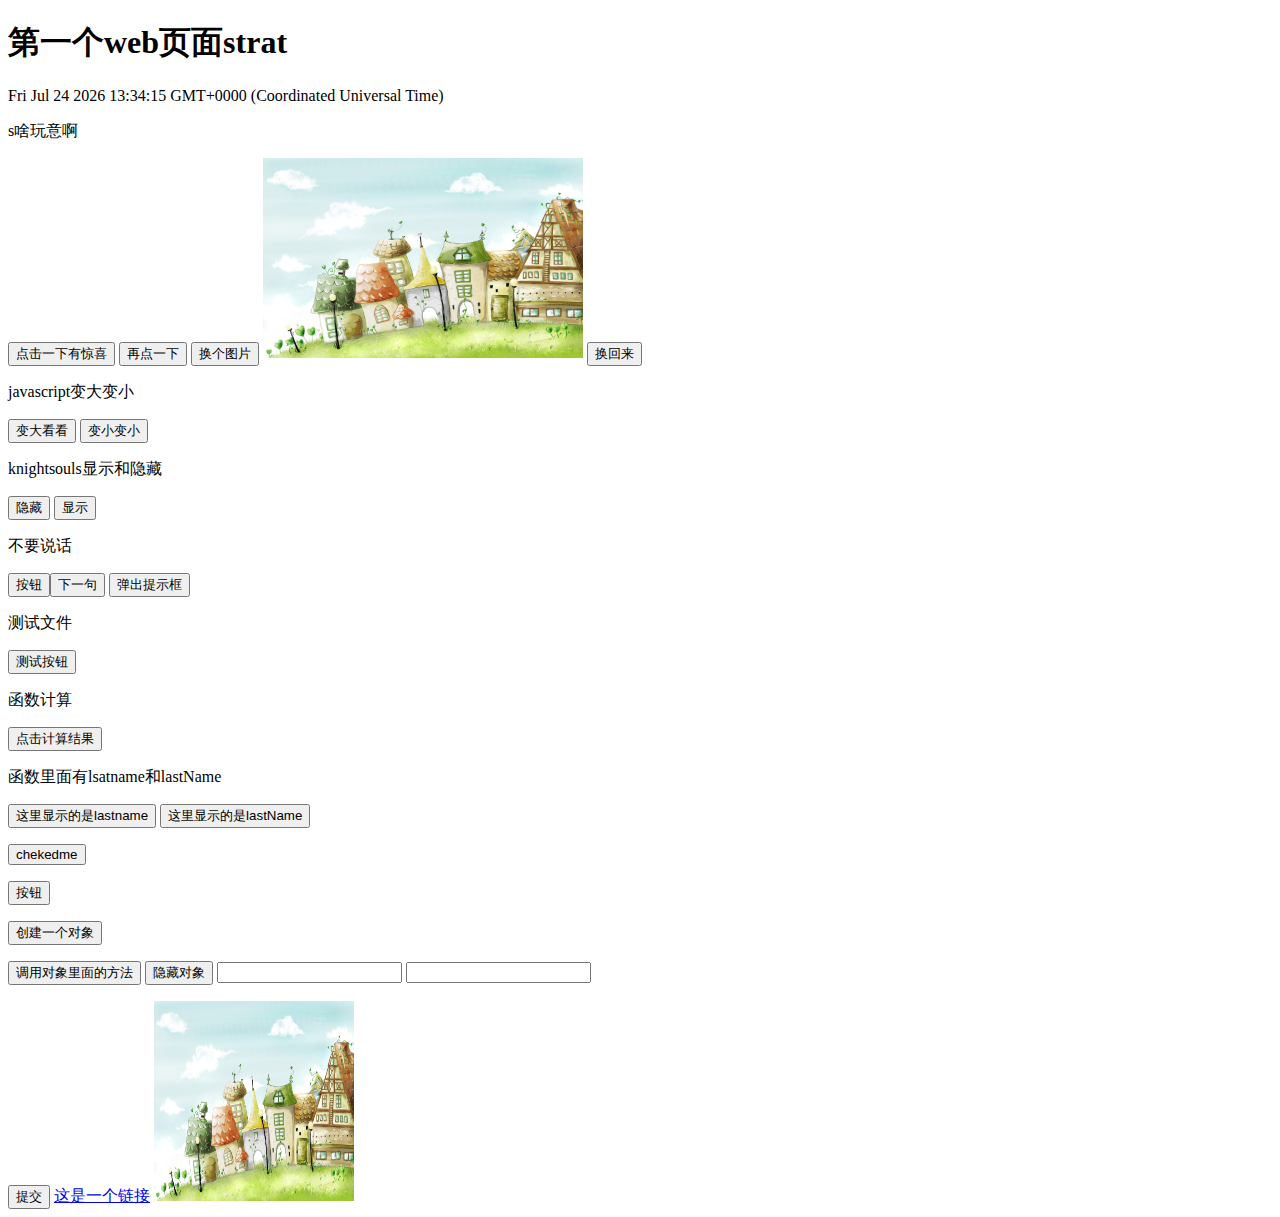
<file: .github/workflows/index.html>
<!DOCTYPE html>
<html>

<head>
    <meta charset="utf-8">
    <title>souls</title>
    <script>
        function chiled() {
            document.getElementById('no').innerHTML = '愿意在角落唱沙哑的歌'
        }
        function chiled2() {
            document.getElementById('no').innerHTML = '灯光再亮也抱住你'
        }
    </script>
    <script src="./test.js"></script>
</head>
<h1>第一个web页面strat</h1>
<script>
    document.write(Date());        
</script>

<body>
    <!-- / /javascript 改变页面文字 -->
    <p id="a">s啥玩意啊</p>
    <button type="button" onclick="document.getElementById('a').innerHTML='没有惊喜'">点击一下有惊喜</button>
    <button type="button" onclick="document.getElementById('a').innerHTML='我又回来了'">再点一下</button>
    <!-- / /改变图片地址 -->
    <button onclick="img()" height="200" weight="100">换个图片</button>
    <img src="./image/a.jpg" id="img" style="text-align: center;" height="200"
        weight="100">
    <button onclick="img1()">换回来</button>
    <!-- 改变css样式 -->
    <p id="style">javascript变大变小</p>
    <button type="button" onclick="document.getElementById('style').style.fontSize='36px'">变大看看</button>
    <button type="button" onclick="document.getElementById('style').style.fontSize='30px'">变小变小</button>
    <!-- 隐藏显示元素 -->
    <p id="hidden">knightsouls显示和隐藏</p>
    <button type="button" onclick="document.getElementById('hidden').style.display='none'">隐藏</button>
    <button onclick="document.getElementById('hidden').style.display='block'">显示</button>
    <!-- javascript改变文字 -->
    <p id="no">不要说话</p>
    <button onclick="chiled()">按钮</button><button onclick="chiled2()">下一句</button>
    <script>
        function chiled() {
            document.getElementById('no').innerHTML = '愿意用黑色铅笔在地上画圈圈';
        }
    </script>
    <!-- 弹框 -->
    <button type="button" onclick="mylove()" id="mylove">弹出提示框</button>
    <script>
        function mylove() {
            window.alert("弹窗提示");
        }
    </script>
    <!-- 引入外部javascript文件 -->
    <p id="s">测试文件</p>
    <button type="button" onclick="s()">测试按钮</button>
    <!-- 函数计算 -->
    <p id="sa">函数计算</p>
    <button onclick="sa()" type="button">点击计算结果</button>
    <!-- 大写敏感 -->
    <p id="sb">函数里面有lsatname和lastName</p>
    <button onclick="sb()">这里显示的是lastname</button>
    <button onclick="sb1()">这里显示的是lastName</button>
    <!-- 字符串和数据的引用 -->
    <p id="sc"></p>
    <button onclick="sc()">chekedme</button>

    <!-- 运算符应用 -->
    <p id="sd"></p>
    <button onclick="sd()" type="button" weight="30" color="red">按钮</button>

    <!--创建对象 -->
    <p id="se"></p>
    <button onclick="se()" type="button">创建一个对象</button>

    <!-- 调用对象里面的初始化信息 -->
    <p id="sf"></p>
    <button onclick="sf()" type="button">调用对象里面的方法</button>
    <button onclick="sg()" type="button">隐藏对象</button>

    <!-- 带参函数 -->
    <input id="aa"  />
    <input id="ab" >
    <p id="ac"></p>
    <button onclick="aa()">提交</button>

    <a href="./image/a.jpg">这是一个链接</a>

    <img src="./image/a.jpg" width="200" height="200" />



</body>

</html>
</file>
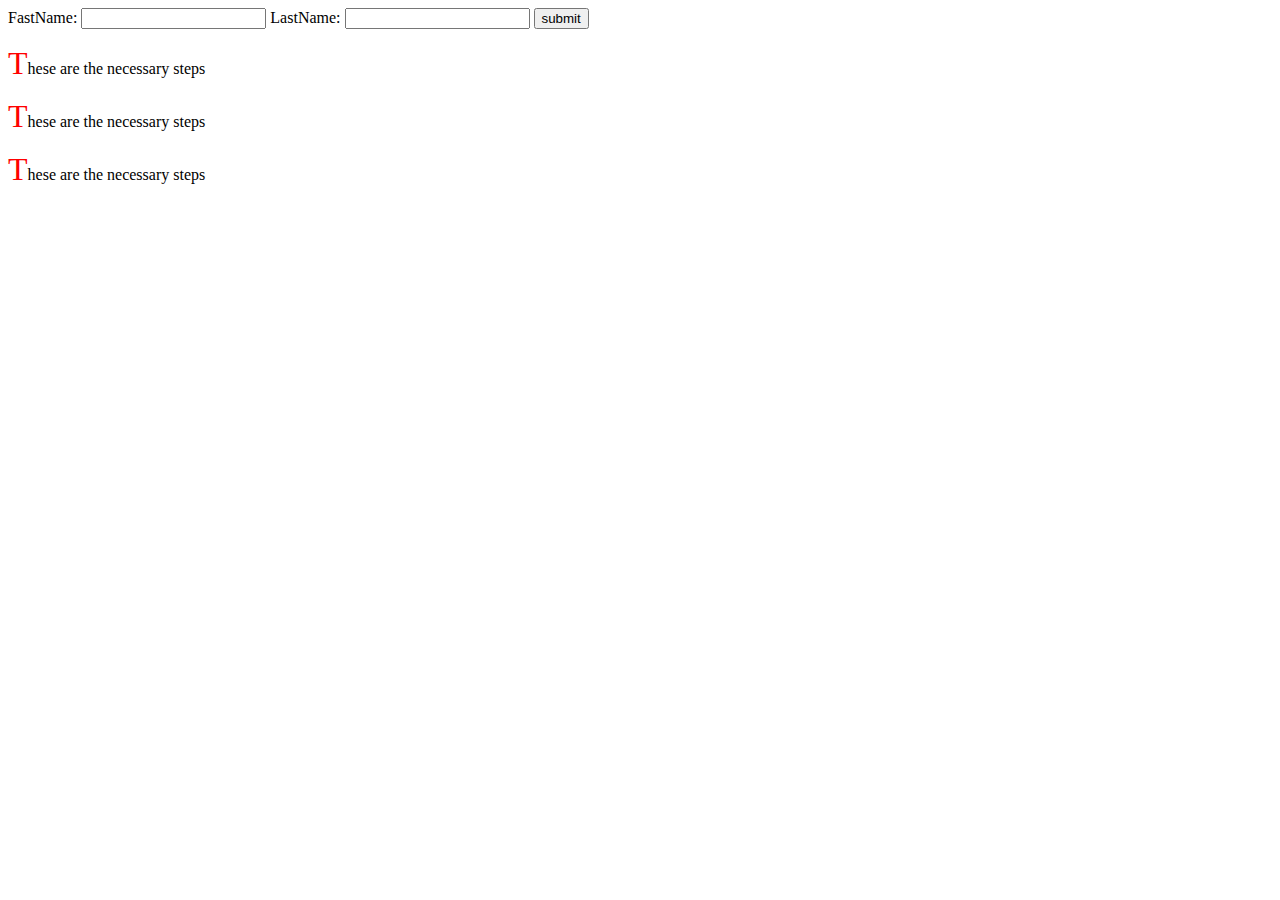
<file: .github/HTML/instance.html>
<!DOCTYPE PUBLIC "-//W3C//DTD HTML 4.01 Transitional//EN"> 
<html>
    <head>
        <meta charset="utf-8">
        <title>css</title>
        <link rel="stylesheet" src = "../CSS/instancCSS.css">
        <style type="text/css"></style>
    </head>
    <body>
        <!-- <p id="hah">段落标签p</p>
        <p>br是换行符号<br>用了换行符号</p>
        <a href="www.baidu.com">a符号是超链接 ,img是图片</a>
        <img src="F:\VScode\github\souls\.github\workflows\image\a.jpg" height="100" weight = "100">
        <p>hr是水平线符号table是表格 tr是行 td 是例</p>
        <table border="1" weight = "10">
            <tr ><td></td></tr>
            <tr><td></td></tr>
        </table>
        <p style="background:chartreuse;font-size: 20px; font-family: sans-serif;color: brown;">font-size是字体大小, fontfamily是字体设置,color是字体颜色 style 是样式属性,backgroud-color是背景颜色,现在变绿色</p>
        <p style="text-align: center;font-size: 20px;">字体居中对齐</p>
        <hr>
        <pre>
            for i = 1 to 10
                 print i
            next i
        </pre>
        <abbr title="etcetera">etc</abbr>
        <p>显示什么呢<dfn title="alksdlkajdlkjasdjksaljdlsk">alk</dfn></p>
        <p id="aa">外部样式表显示字体</p>
        <a href="F:\VScode\github\souls\.github\workflows\index.html" target="_top" style="text-decoration: none;">打开index</a>
        <a href = '#hah'>跳转到首行</a>
        <div id="div1">这是一个div</div> -->
        <!-- 测试css实例 -->
        <!-- 背景颜色
        <h1 id="h1">最大的标题</h1>
        <h2 id="h2">第二个标题</h2>
        <p id="p">段落</p> -->
        <!-- 设置文本背景颜色
        <p>
            <span class="bk">这是文本。</span> 这是文本。 这是文本。 这是文本。 这是文本。 这是文本。 这是文本。
             这是文本。 这是文本。 这是文本。 这是文本。 这是文本。 这是文本。 这是文本。 这是文本。 这是文本。 这是文本。 <span class="bk">这是文本。</span>
        </p> -->
        <!--
        <div id="div">111</div>
        <h1 id="h3">这是 heading 1</h1>
        <p>这是一段普通的段落。请注意，该段落的文本是红色的。在 body 选择器中定义了本页面中的默认文本颜色。</p>
        <p class="ex">该段落定义了 class="ex"。该段落中的文本是蓝色的。</p>
        <h2 style="letter-spacing :-0.5em">This is head 2</h2>
        <h4 style="letter-spacing: 10px;">This is head 4</h4>
         行高设置
        <p>
            这是拥有标准行高的段落。
            在大多数浏览器中默认行高大约是 110% 到 120%。
            这是拥有标准行高的段落。
            这是拥有标准行高的段落。
            这是拥有标准行高的段落。
            这是拥有标准行高的段落。
            这是拥有标准行高的段落。
        </p>
        <p style="line-height: 90%;">
            这个段落拥有更小的行高。
            这个段落拥有更小的行高。
            这个段落拥有更小的行高。
            这个段落拥有更小的行高。
            这个段落拥有更小的行高。
            这个段落拥有更小的行高。
            这个段落拥有更小的行高。
        </p>
            
        <p style="line-height: 200%;">
            这个段落拥有更大的行高。
            这个段落拥有更大的行高。
            这个段落拥有更大的行高。
            这个段落拥有更大的行高。
            这个段落拥有更大的行高。
            这个段落拥有更大的行高。
            这个段落拥有更大的行高。
        </p> -->
        <!-- <h3 style="text-align: center;text-decoration: overline;">这是标题 3</h3>
        <h4 style="text-align: right;text-decoration: line-through gold;">这是标题 4</h4>
        <h5 style="text-align: left;text-decoration: underline;">这是标题 5</h5>
        <p style="text-transform :uppercase; font-family: Arial, Helvetica, sans-serif;font-style: oblique;font-variant:small-caps;">This is some text in a paragraph.</p>
        <p style="text-transform: lowercase; font-family: sans-serif;font-style: initial;">This is some text in a paragraph.</p>
        <p style="text-transform: capitalize; font-family: 'Times New Roman', Times, serif;font-style: italic;">This is some text in a paragraph.</p>
        <p style="font-variant:small-caps;font-weight :800;">This is some text in a paragraph.</p> -->
        <!-- 列表
        <ul style="list-style: outside;">
            <li>咖啡</li>
            <li>茶</li>
            <li>可口可乐</li>
        </ul>
        <ul style="list-style:square;">
            <li>咖啡</li>
            <li>茶</li>
            <li>可口可乐</li>
        </ul>
        <ul style="list-style:square upper-latin url('F:\VScode\github\souls\.github\CSS\HTML\img\t1.png');">
            <li>咖啡</li>
            <li>茶</li>
            <li>可口可乐</li>
        </ul>
        <ul style="list-style:none;">
            <li>咖啡</li>
            <li>茶</li>
            <li>可口可乐</li>
        </ul> -->
        <!-- <style type="text/css">
            #table{
                width: 500px;   
            }
            #table tr.tr th{
                padding: 4px 5px 4px 7px;
                font-size: 1.1em;
                font-family: Arial, Helvetica, sans-serif;
                background-color: greenyellow;
                color: honeydew;
                text-align: left;    
            }
            #table tr.tr{
                background-color: lavender;
            }
            #table tr td{
                padding: 3px 4px 3px 6px;
                font-size: 1em;
                font-family: Arial, Helvetica, sans-serif;
                color: black;
            }
        </style>
        <table id="table">
            <tr class="tr">
                <th>Company</th>
                <th>Contact</th>
                <th>Country</th>
            </tr>
            <tr>
                <td>Apple</td>
                <td>Steven Jobs</td>
                <td>USA</td>
            </tr>
            <tr class="tr">
                <td>Baidu</td>
                <td>Li YanHong</td>
                <td>China</td>
            </tr>
            <tr>
                <td>Google</td>
                <td>Larry Page</td>
                <td>USA</td>
            </tr>
            <tr class="tr">
                <td>Lenovo</td>
                <td>Liu Chuanzhi</td>
                <td>China</td>
            </tr>
            <tr>
                <td>Microsoft</td>
                <td>Bill Gates</td>
                <td>USA</td>
            </tr>
            <tr class="tr">
                <td>Nokia</td>
                <td>Stephen Elop</td>
                <td></td>
            </tr>
        </table> -->
        <!--行高行距设置 
            <p>
            这是拥有标准行高的段落。
            在大多数浏览器中默认行高大约是 110% 到 120%。
            这是拥有标准行高的段落。
            这是拥有标准行高的段落。
            这是拥有标准行高的段落。
            这是拥有标准行高的段落。
            这是拥有标准行高的段落。
        </p>
        <p id="small">
            这个段落拥有更小的行高。
            这个段落拥有更小的行高。
            这个段落拥有更小的行高。
            这个段落拥有更小的行高。
            这个段落拥有更小的行高。
            这个段落拥有更小的行高。
            这个段落拥有更小的行高。
        </p>
        <p id="big">
            <span> 这个段落拥有更大的行高。</span>
            <span>这个段落拥有更大的行高。</span> 
            这个段落拥有更大的行高。
            这个段落拥有更大的行高。
            这个段落拥有更大的行高。
            这个段落拥有更大的行高。
            这个段落拥有更大的行高。
        </p> -->
        <!-- <style type="text/css">
            div{
                width: 120px;
                float: right;
                border:1px dotted black;
                margin: 0px 4px 3px 4px;
                padding: 10px;
            }
            body{
                width: 300px;
            }
            span{
                float: left;
                font: 30px;
                font: ;
            }
        </style>
        浮动
        <div> 
            <img src="./img/eg_cute.gif" /><br />
            CSS is fun!
        </div>
        <p>
            This is some text. This is some text. This is some text.
            This is some text. This is some text. This is some text.
            This is some text. This is some text. This is some text.
            This is some text. This is some text. This is some text.
            This is some text. This is some text. This is some text.
            This is some text. This is some text. This is some text.
            This is some text. This is some text. This is some text.
            This is some text. This is some text. This is some text.
            This is some text. This is some text. This is some text.
            This is some text. This is some text. This is some text.
            This is some text. This is some text. This is some text.
            This is some text. This is some text. This is some text.
            This is some text. This is some text. This is some text.
        </p>
        <p>
            <span>This</span> is some text.
            This is some text. This is some text.
            This is some text. This is some text. This is some text.
            This is some text. This is some text. This is some text.
            This is some text. This is some text. This is some text.
            This is some text. This is some text. This is some text.
            This is some text. This is some text. This is some text.
            This is some text. This is some text. This is some text.
            </p>   -->
        <!-- 创建水平菜单
                <style type="text/css">
                ul{
                    width: 400px;
                    float: left;
                    list-style-type: none;
                    padding: 0px;
                    margin: 0px;
                }
                ul li a{
                    float: left;
                    font-size: 1em;
                    background-color: orchid;
                    color: seashell;
                    text-decoration: none;
                    padding:0.2em 0.6em;
                    border-left: 1px solid white;
                }
                a:hover{
                    background-color: red;
                }
            </style>
            <ul>
                <li><a href="#">line one</a></li>
                <li><a href="#">line two</a></li>
                <li><a href="#">line three</a></li>
                <li><a href="#">line four</a></li>
            </ul> -->
        <!-- <style type="text/css"> 页面练习
               #div1{
                   width: 600px;
                   margin: 0px;
                   padding: 0px;
                   border: 1px solid dimgray;
                   line-height: 150%;
               }
               div#heard,div#footer{
                padding:0.5em;
                color:white;
                background-color:gray;
               }
               #heard h1{
                   padding: 0px;
                   margin: 0px;
               }
               #footer p{
                   padding: 0px;
                   margin:0px;
               }
               #left{
                   margin: 0px;
                   padding: 1em;
                   width: 160px;
                    float: left;
               }
               #right{
                   margin-left: 190px;
                   padding: 1em;
               }

            </style>
               <div id="div1">
                    <div id="heard"><h1>W3School.com.cn</h1></div>
                    <div id="left">
                        <p>"Never increase, beyond what is necessary, the number of entities required to explain anything." William of Ockham (1285-1349)</p>
                    </div>
                    <div id="right">
                        <h2>Free Web Building Tutorials</h2>
                        <p>At W3School.com.cn you will find all the Web-building tutorials you need, from basic HTML and XHTML to advanced XML, XSL, Multimedia and WAP.<br>

                            W3School.com.cn - The Largest Web Developers Site On The Net!</p>
                    </div>
                    <div id="footer"><p>Copyright 2008 by YingKe Investment.</p></div>
               </div> -->
        <!-- <style type="text/css">
            ul{
                float:left;
                padding:0;
                margin:0;
                list-style-type:none;
            }
            li{
                display: initial;
            }
            a{
                float: left;
                width: 7em;
                color: white;
                background-color: royalblue;
                text-decoration: none;
                border: 1px solid white;
                padding:0.2em 0.6em;
            }
            a:hover{
                background-color: red;
            }
              
        </style>
            <ul>
                <li><a href="#">Link one</a></li>
                <li><a href="#">Link two</a></li>
                <li><a href="#">Link three</a></li>
                <li><a href="#">Link four</a></li>
            </ul> -->
        <!-- <style type="text/css">
            .pos_left{
                position: relative;
                left:-20px
            }
            .pos_right{
                position: relative;
                left:20px
            }
            .pos_abs{
                position: relative;
                right: 100px;
                
            }
        </style>
        <h2>这是位于正常位置的标题</h2>
        <h2 class="pos_left">这个标题相对于其正常位置向左移动</h2>
        <h2 class="pos_right">这个标题相对于其正常位置向右移动</h2>
        <p>相对定位会按照元素的原始位置对该元素进行移动。</p>
        <p>样式 "left:-20px" 从元素的原始左侧位置减去 20 像素。</p>
        <p>样式 "left:20px" 向元素的原始左侧位置增加 20 像素。</p>
        <h2 class="pos_abs">这是带有绝对定位的标题</h2>
        <p>通过绝对定位，元素可以放置到页面上的任何位置。下面的标题距离页面左侧 100px，距离页面顶部 150px。</p> -->
        <!-- <style type="text/css">
            a{
                text-decoration: none;
            }
            a:link{
                color: black;
            }
            a:visited{
                color: blue;
            }
            a:hover{
                color: red;
                font-size: 2em;
            }
            a:active{
                color:yellowgreen
            }
            a.one:link {color: #ff0000}
            a.one:visited {color: #0000ff}
            a.one:hover {color: #ffcc00}

            a.two:link {color: #ff0000}
            a.two:visited {color: #0000ff}
            a.two:hover {font-size: 150%}

            a.three:link {color: #ff0000}
            a.three:visited {color: #0000ff}
            a.three:hover {background: #66ff66}

            a.four:link {color: #ff0000}
            a.four:visited {color: #0000ff}
            a.four:hover {font-family: monospace}

            a.five:link {color: #ff0000; text-decoration: none}
            a.five:visited {color: #0000ff; text-decoration: none}
            a.five:hover {text-decoration: underline}
        </style>
        <h1 style="visibility: visible;">显示的标题</h1>
        <h1 style="visibility: hidden;" >隐藏的元素</h1>
        <p >这个图片<img src="./img/eg_cute.gif" alt="b" style="vertical-align:text-top;z-index: -1;">位于文字上面</p>
        <p>这个图片<img src="./img/eg_cute.gif" alt="a" style="vertical-align:text-bottom">位于文字下面</p>
        <p><b><a href="./Testcss.html" target="_blank">这是一个超链接</a></b></p>
        <p>请把鼠标移动到这些链接上，以查看效果：</p>
        <p><b><a class="one" href="/index.html" target="_blank">这个链接改变颜色</a></b></p>
        <p><b><a class="two" href="/index.html" target="_blank">这个链接改变字体大小</a></b></p>
        <p><b><a class="three" href="/index.html" target="_blank">这个链接改变背景颜色</a></b></p>
        <p><b><a class="four" href="/index.html" target="_blank">这个链接改变字体系列</a></b></p>
        <p><b><a class="five" href="/index.html" target="_blank">这个链接改变文本装饰</a></b></p> -->
        <style type="text/css">
            input:focus{background-color: yellowgreen; padding: 1em;display: block;}
            p:first-child{color: red;text-transform:uppercase;}
            p:first-letter{color: red;font-size: 2em;}
            p:first-line{color:black}
        </style>
        <form action="action" method="GET" >
            FastName: <input type="text" name="fName">
            LastName: <input type="text" name="lName">
            <input type="submit" value="submit">
        </form>
        <p>These are the necessary steps</p>
        <p>These are the necessary steps</p>
        <p>These are the necessary steps</p>
    </body>
</html>
</file>
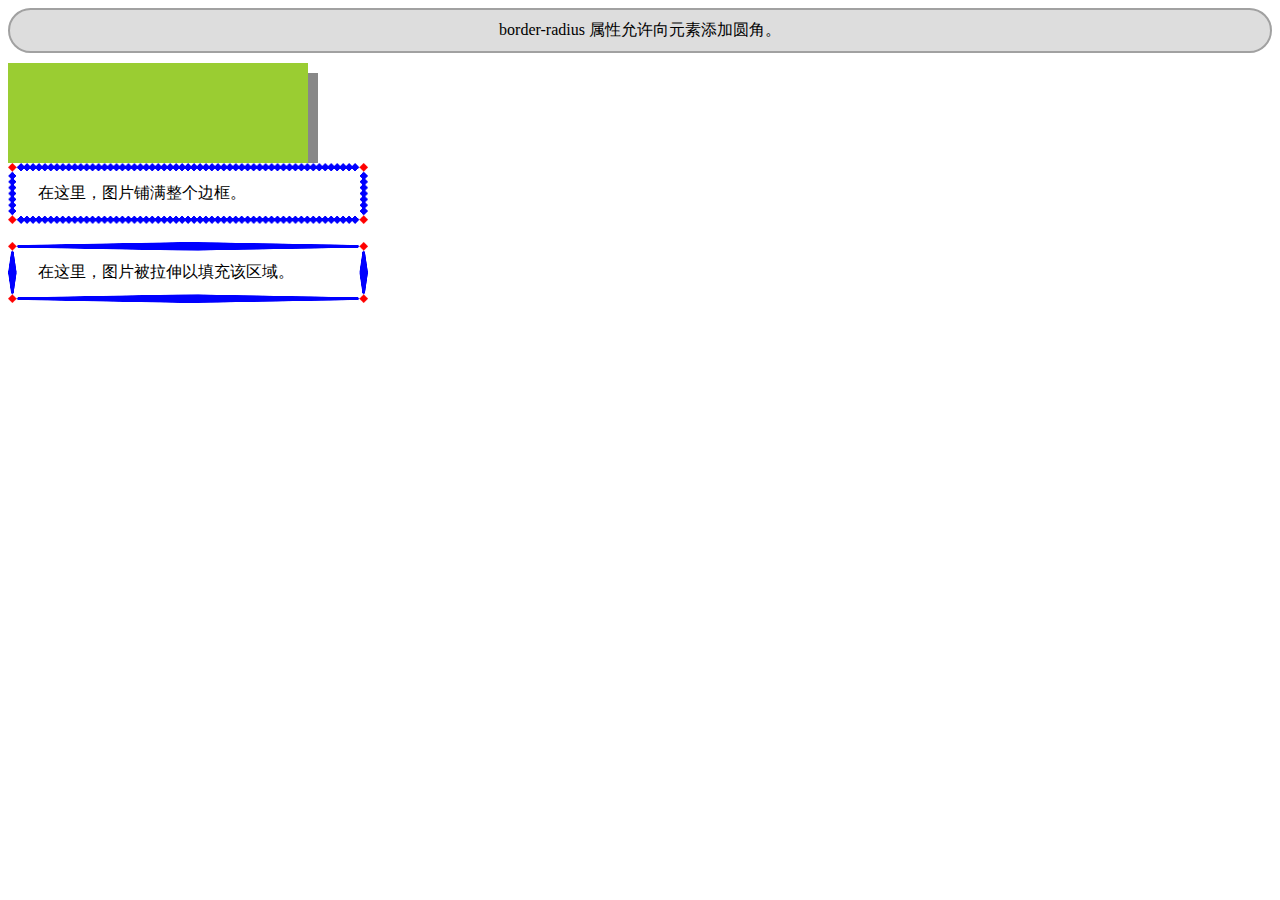
<file: .github/CSS/HTML/css3.html>
<!DOCTYPE html PUBLIC
"-//W3C//DTD XHTML 1.0 Transitional//EN"
"http://www.w3.org/TR/xhtml1/DTD/xhtml1-transitional.dtd">
<html>
    <head>
        <title>CSS3</title>
        <link rel="stylesheet" href="./css3.css">
        <script ></script>
    </head>
    <body>
            <div id="border-radius">border-radius 属性允许向元素添加圆角。</div>
            <div id="box-shadow"></div>
            <div id="round">在这里，图片铺满整个边框。</div>
            <br>
            <div id="stretch">在这里，图片被拉伸以填充该区域。</div>
            <br>
    </body>
</html>
</file>
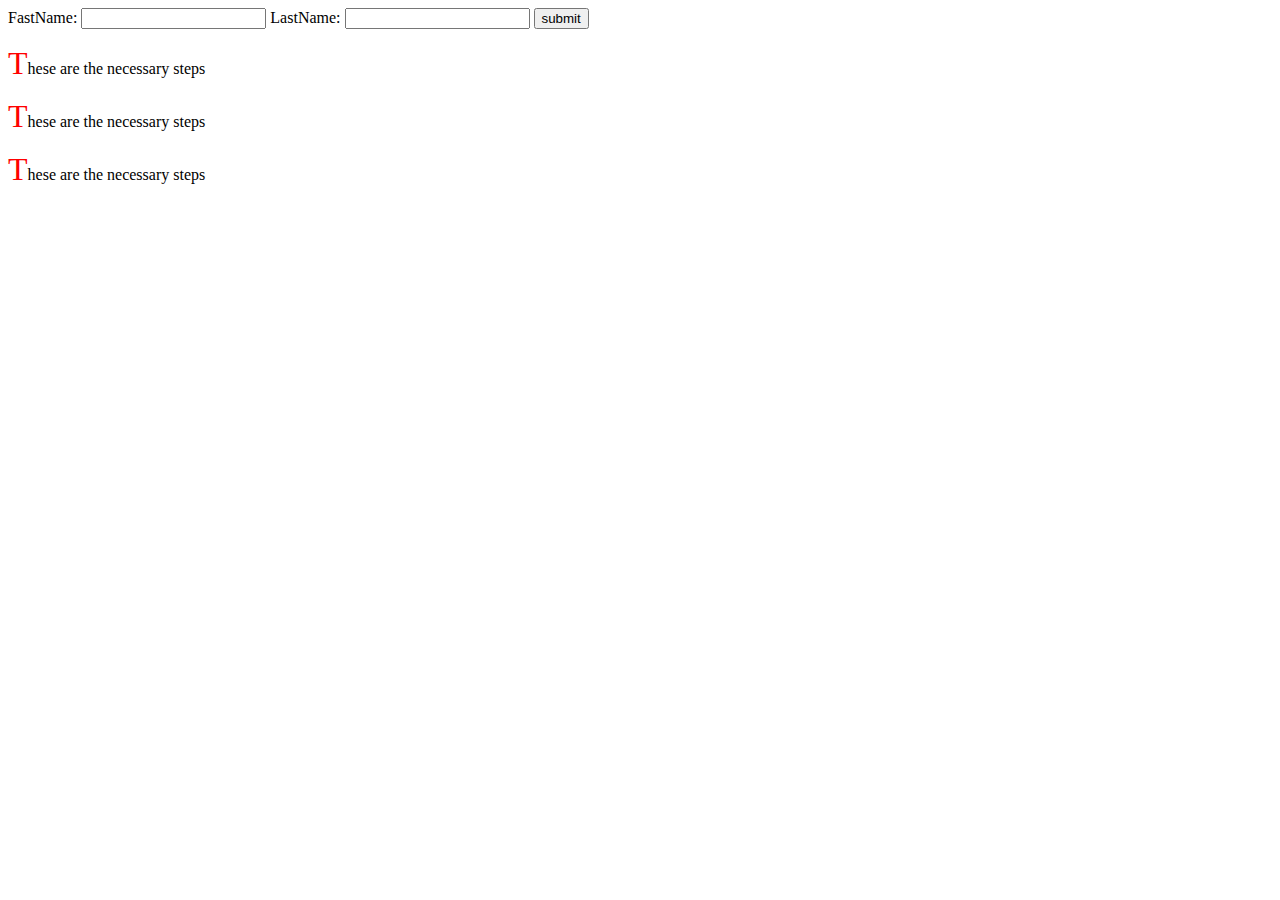
<file: .github/CSS/HTML/instance.html>
<!DOCTYPE PUBLIC "-//W3C//DTD HTML 4.01 Transitional//EN"> 
<html>
    <head>
        <meta charset="utf-8">
        <title>css</title>
        <link rel="stylesheet" src = "./instancCSS.css">
        <style type="text/css"></style>
    </head>
    <body>
        <!-- <p id="hah">段落标签p</p>
        <p>br是换行符号<br>用了换行符号</p>
        <a href="www.baidu.com">a符号是超链接 ,img是图片</a>
        <img src="F:\VScode\github\souls\.github\workflows\image\a.jpg" height="100" weight = "100">
        <p>hr是水平线符号table是表格 tr是行 td 是例</p>
        <table border="1" weight = "10">
            <tr ><td></td></tr>
            <tr><td></td></tr>
        </table>
        <p style="background:chartreuse;font-size: 20px; font-family: sans-serif;color: brown;">font-size是字体大小, fontfamily是字体设置,color是字体颜色 style 是样式属性,backgroud-color是背景颜色,现在变绿色</p>
        <p style="text-align: center;font-size: 20px;">字体居中对齐</p>
        <hr>
        <pre>
            for i = 1 to 10
                 print i
            next i
        </pre>
        <abbr title="etcetera">etc</abbr>
        <p>显示什么呢<dfn title="alksdlkajdlkjasdjksaljdlsk">alk</dfn></p>
        <p id="aa">外部样式表显示字体</p>
        <a href="F:\VScode\github\souls\.github\workflows\index.html" target="_top" style="text-decoration: none;">打开index</a>
        <a href = '#hah'>跳转到首行</a>
        <div id="div1">这是一个div</div> -->
        <!-- 测试css实例 -->
        <!-- 背景颜色
        <h1 id="h1">最大的标题</h1>
        <h2 id="h2">第二个标题</h2>
        <p id="p">段落</p> -->
        <!-- 设置文本背景颜色
        <p>
            <span class="bk">这是文本。</span> 这是文本。 这是文本。 这是文本。 这是文本。 这是文本。 这是文本。
             这是文本。 这是文本。 这是文本。 这是文本。 这是文本。 这是文本。 这是文本。 这是文本。 这是文本。 这是文本。 <span class="bk">这是文本。</span>
        </p> -->
        <!--
        <div id="div">111</div>
        <h1 id="h3">这是 heading 1</h1>
        <p>这是一段普通的段落。请注意，该段落的文本是红色的。在 body 选择器中定义了本页面中的默认文本颜色。</p>
        <p class="ex">该段落定义了 class="ex"。该段落中的文本是蓝色的。</p>
        <h2 style="letter-spacing :-0.5em">This is head 2</h2>
        <h4 style="letter-spacing: 10px;">This is head 4</h4>
         行高设置
        <p>
            这是拥有标准行高的段落。
            在大多数浏览器中默认行高大约是 110% 到 120%。
            这是拥有标准行高的段落。
            这是拥有标准行高的段落。
            这是拥有标准行高的段落。
            这是拥有标准行高的段落。
            这是拥有标准行高的段落。
        </p>
        <p style="line-height: 90%;">
            这个段落拥有更小的行高。
            这个段落拥有更小的行高。
            这个段落拥有更小的行高。
            这个段落拥有更小的行高。
            这个段落拥有更小的行高。
            这个段落拥有更小的行高。
            这个段落拥有更小的行高。
        </p>
            
        <p style="line-height: 200%;">
            这个段落拥有更大的行高。
            这个段落拥有更大的行高。
            这个段落拥有更大的行高。
            这个段落拥有更大的行高。
            这个段落拥有更大的行高。
            这个段落拥有更大的行高。
            这个段落拥有更大的行高。
        </p> -->
        <!-- <h3 style="text-align: center;text-decoration: overline;">这是标题 3</h3>
        <h4 style="text-align: right;text-decoration: line-through gold;">这是标题 4</h4>
        <h5 style="text-align: left;text-decoration: underline;">这是标题 5</h5>
        <p style="text-transform :uppercase; font-family: Arial, Helvetica, sans-serif;font-style: oblique;font-variant:small-caps;">This is some text in a paragraph.</p>
        <p style="text-transform: lowercase; font-family: sans-serif;font-style: initial;">This is some text in a paragraph.</p>
        <p style="text-transform: capitalize; font-family: 'Times New Roman', Times, serif;font-style: italic;">This is some text in a paragraph.</p>
        <p style="font-variant:small-caps;font-weight :800;">This is some text in a paragraph.</p> -->
        <!-- 列表
        <ul style="list-style: outside;">
            <li>咖啡</li>
            <li>茶</li>
            <li>可口可乐</li>
        </ul>
        <ul style="list-style:square;">
            <li>咖啡</li>
            <li>茶</li>
            <li>可口可乐</li>
        </ul>
        <ul style="list-style:square upper-latin url('F:\VScode\github\souls\.github\CSS\HTML\img\t1.png');">
            <li>咖啡</li>
            <li>茶</li>
            <li>可口可乐</li>
        </ul>
        <ul style="list-style:none;">
            <li>咖啡</li>
            <li>茶</li>
            <li>可口可乐</li>
        </ul> -->
        <!-- <style type="text/css">
            #table{
                width: 500px;   
            }
            #table tr.tr th{
                padding: 4px 5px 4px 7px;
                font-size: 1.1em;
                font-family: Arial, Helvetica, sans-serif;
                background-color: greenyellow;
                color: honeydew;
                text-align: left;    
            }
            #table tr.tr{
                background-color: lavender;
            }
            #table tr td{
                padding: 3px 4px 3px 6px;
                font-size: 1em;
                font-family: Arial, Helvetica, sans-serif;
                color: black;
            }
        </style>
        <table id="table">
            <tr class="tr">
                <th>Company</th>
                <th>Contact</th>
                <th>Country</th>
            </tr>
            <tr>
                <td>Apple</td>
                <td>Steven Jobs</td>
                <td>USA</td>
            </tr>
            <tr class="tr">
                <td>Baidu</td>
                <td>Li YanHong</td>
                <td>China</td>
            </tr>
            <tr>
                <td>Google</td>
                <td>Larry Page</td>
                <td>USA</td>
            </tr>
            <tr class="tr">
                <td>Lenovo</td>
                <td>Liu Chuanzhi</td>
                <td>China</td>
            </tr>
            <tr>
                <td>Microsoft</td>
                <td>Bill Gates</td>
                <td>USA</td>
            </tr>
            <tr class="tr">
                <td>Nokia</td>
                <td>Stephen Elop</td>
                <td></td>
            </tr>
        </table> -->
        <!--行高行距设置 
            <p>
            这是拥有标准行高的段落。
            在大多数浏览器中默认行高大约是 110% 到 120%。
            这是拥有标准行高的段落。
            这是拥有标准行高的段落。
            这是拥有标准行高的段落。
            这是拥有标准行高的段落。
            这是拥有标准行高的段落。
        </p>
        <p id="small">
            这个段落拥有更小的行高。
            这个段落拥有更小的行高。
            这个段落拥有更小的行高。
            这个段落拥有更小的行高。
            这个段落拥有更小的行高。
            这个段落拥有更小的行高。
            这个段落拥有更小的行高。
        </p>
        <p id="big">
            <span> 这个段落拥有更大的行高。</span>
            <span>这个段落拥有更大的行高。</span> 
            这个段落拥有更大的行高。
            这个段落拥有更大的行高。
            这个段落拥有更大的行高。
            这个段落拥有更大的行高。
            这个段落拥有更大的行高。
        </p> -->
        <!-- <style type="text/css">
            div{
                width: 120px;
                float: right;
                border:1px dotted black;
                margin: 0px 4px 3px 4px;
                padding: 10px;
            }
            body{
                width: 300px;
            }
            span{
                float: left;
                font: 30px;
                font: ;
            }
        </style>
        浮动
        <div> 
            <img src="./img/eg_cute.gif" /><br />
            CSS is fun!
        </div>
        <p>
            This is some text. This is some text. This is some text.
            This is some text. This is some text. This is some text.
            This is some text. This is some text. This is some text.
            This is some text. This is some text. This is some text.
            This is some text. This is some text. This is some text.
            This is some text. This is some text. This is some text.
            This is some text. This is some text. This is some text.
            This is some text. This is some text. This is some text.
            This is some text. This is some text. This is some text.
            This is some text. This is some text. This is some text.
            This is some text. This is some text. This is some text.
            This is some text. This is some text. This is some text.
            This is some text. This is some text. This is some text.
        </p>
        <p>
            <span>This</span> is some text.
            This is some text. This is some text.
            This is some text. This is some text. This is some text.
            This is some text. This is some text. This is some text.
            This is some text. This is some text. This is some text.
            This is some text. This is some text. This is some text.
            This is some text. This is some text. This is some text.
            This is some text. This is some text. This is some text.
            </p>   -->
        <!-- 创建水平菜单
                <style type="text/css">
                ul{
                    width: 400px;
                    float: left;
                    list-style-type: none;
                    padding: 0px;
                    margin: 0px;
                }
                ul li a{
                    float: left;
                    font-size: 1em;
                    background-color: orchid;
                    color: seashell;
                    text-decoration: none;
                    padding:0.2em 0.6em;
                    border-left: 1px solid white;
                }
                a:hover{
                    background-color: red;
                }
            </style>
            <ul>
                <li><a href="#">line one</a></li>
                <li><a href="#">line two</a></li>
                <li><a href="#">line three</a></li>
                <li><a href="#">line four</a></li>
            </ul> -->
        <!-- <style type="text/css"> 页面练习
               #div1{
                   width: 600px;
                   margin: 0px;
                   padding: 0px;
                   border: 1px solid dimgray;
                   line-height: 150%;
               }
               div#heard,div#footer{
                padding:0.5em;
                color:white;
                background-color:gray;
               }
               #heard h1{
                   padding: 0px;
                   margin: 0px;
               }
               #footer p{
                   padding: 0px;
                   margin:0px;
               }
               #left{
                   margin: 0px;
                   padding: 1em;
                   width: 160px;
                    float: left;
               }
               #right{
                   margin-left: 190px;
                   padding: 1em;
               }

            </style>
               <div id="div1">
                    <div id="heard"><h1>W3School.com.cn</h1></div>
                    <div id="left">
                        <p>"Never increase, beyond what is necessary, the number of entities required to explain anything." William of Ockham (1285-1349)</p>
                    </div>
                    <div id="right">
                        <h2>Free Web Building Tutorials</h2>
                        <p>At W3School.com.cn you will find all the Web-building tutorials you need, from basic HTML and XHTML to advanced XML, XSL, Multimedia and WAP.<br>

                            W3School.com.cn - The Largest Web Developers Site On The Net!</p>
                    </div>
                    <div id="footer"><p>Copyright 2008 by YingKe Investment.</p></div>
               </div> -->
        <!-- <style type="text/css">
            ul{
                float:left;
                padding:0;
                margin:0;
                list-style-type:none;
            }
            li{
                display: initial;
            }
            a{
                float: left;
                width: 7em;
                color: white;
                background-color: royalblue;
                text-decoration: none;
                border: 1px solid white;
                padding:0.2em 0.6em;
            }
            a:hover{
                background-color: red;
            }
              
        </style>
            <ul>
                <li><a href="#">Link one</a></li>
                <li><a href="#">Link two</a></li>
                <li><a href="#">Link three</a></li>
                <li><a href="#">Link four</a></li>
            </ul> -->
        <!-- <style type="text/css">
            .pos_left{
                position: relative;
                left:-20px
            }
            .pos_right{
                position: relative;
                left:20px
            }
            .pos_abs{
                position: relative;
                right: 100px;
                
            }
        </style>
        <h2>这是位于正常位置的标题</h2>
        <h2 class="pos_left">这个标题相对于其正常位置向左移动</h2>
        <h2 class="pos_right">这个标题相对于其正常位置向右移动</h2>
        <p>相对定位会按照元素的原始位置对该元素进行移动。</p>
        <p>样式 "left:-20px" 从元素的原始左侧位置减去 20 像素。</p>
        <p>样式 "left:20px" 向元素的原始左侧位置增加 20 像素。</p>
        <h2 class="pos_abs">这是带有绝对定位的标题</h2>
        <p>通过绝对定位，元素可以放置到页面上的任何位置。下面的标题距离页面左侧 100px，距离页面顶部 150px。</p> -->
        <!-- <style type="text/css">
            a{
                text-decoration: none;
            }
            a:link{
                color: black;
            }
            a:visited{
                color: blue;
            }
            a:hover{
                color: red;
                font-size: 2em;
            }
            a:active{
                color:yellowgreen
            }
            a.one:link {color: #ff0000}
            a.one:visited {color: #0000ff}
            a.one:hover {color: #ffcc00}

            a.two:link {color: #ff0000}
            a.two:visited {color: #0000ff}
            a.two:hover {font-size: 150%}

            a.three:link {color: #ff0000}
            a.three:visited {color: #0000ff}
            a.three:hover {background: #66ff66}

            a.four:link {color: #ff0000}
            a.four:visited {color: #0000ff}
            a.four:hover {font-family: monospace}

            a.five:link {color: #ff0000; text-decoration: none}
            a.five:visited {color: #0000ff; text-decoration: none}
            a.five:hover {text-decoration: underline}
        </style>
        <h1 style="visibility: visible;">显示的标题</h1>
        <h1 style="visibility: hidden;" >隐藏的元素</h1>
        <p >这个图片<img src="./img/eg_cute.gif" alt="b" style="vertical-align:text-top;z-index: -1;">位于文字上面</p>
        <p>这个图片<img src="./img/eg_cute.gif" alt="a" style="vertical-align:text-bottom">位于文字下面</p>
        <p><b><a href="./Testcss.html" target="_blank">这是一个超链接</a></b></p>
        <p>请把鼠标移动到这些链接上，以查看效果：</p>
        <p><b><a class="one" href="/index.html" target="_blank">这个链接改变颜色</a></b></p>
        <p><b><a class="two" href="/index.html" target="_blank">这个链接改变字体大小</a></b></p>
        <p><b><a class="three" href="/index.html" target="_blank">这个链接改变背景颜色</a></b></p>
        <p><b><a class="four" href="/index.html" target="_blank">这个链接改变字体系列</a></b></p>
        <p><b><a class="five" href="/index.html" target="_blank">这个链接改变文本装饰</a></b></p> -->
        <style type="text/css">
            input:focus{background-color: yellowgreen; padding: 1em;display: block;}
            p:first-child{color: red;text-transform:uppercase;}
            p:first-letter{color: red;font-size: 2em;}
            p:first-line{color:black}
        </style>
        <form action="action" method="GET" >
            FastName: <input type="text" name="fName">
            LastName: <input type="text" name="lName">
            <input type="submit" value="submit">
        </form>
        <p>These are the necessary steps</p>
        <p>These are the necessary steps</p>
        <p>These are the necessary steps</p>
    </body>
</html>
</file>
<file: .github/CSS/HTML/css3.css>
#border-radius{
    text-align: center;
    border: 2px solid #a1a1a1;
    padding: 10px 40px;
    background-color: #dddddd;
    border-radius: 25px;
    -moz-border-radius:25px;
}
div#box-shadow{
    position: relative;
    top: 10px;
    width: 300px;
    height: 100px;
    box-shadow:10px 10px #888888;
    background-color: yellowgreen;
}
#round{
    border: 10px solid transparent;
    width: 300px;
    padding: 10px 20px;
    position:relative;
    top:10px;
    border-image: url(./img/border.png)30 30 round;
    -moz-border-image: url(./img/border.png)30 30 round;
    -webkit-border-image: url(./img/border.png)30 30 round;
    -o-border-image: url(./img/border.png)30 30 round;
}

#stretch{
    border: 10px solid transparent;
    width: 300px;
    padding: 10px 20px;
    position:relative;
    top:10px;
    border-image: url(./img/border.png)30 30 stretch;
    -moz-border-image: url(./img/border.png)30 30 stretch;
    -webkit-border-image: url(./img/border.png)30 30 stretch;
    -o-border-image: url(./img/border.png)30 30 stretch;
}
</file>
